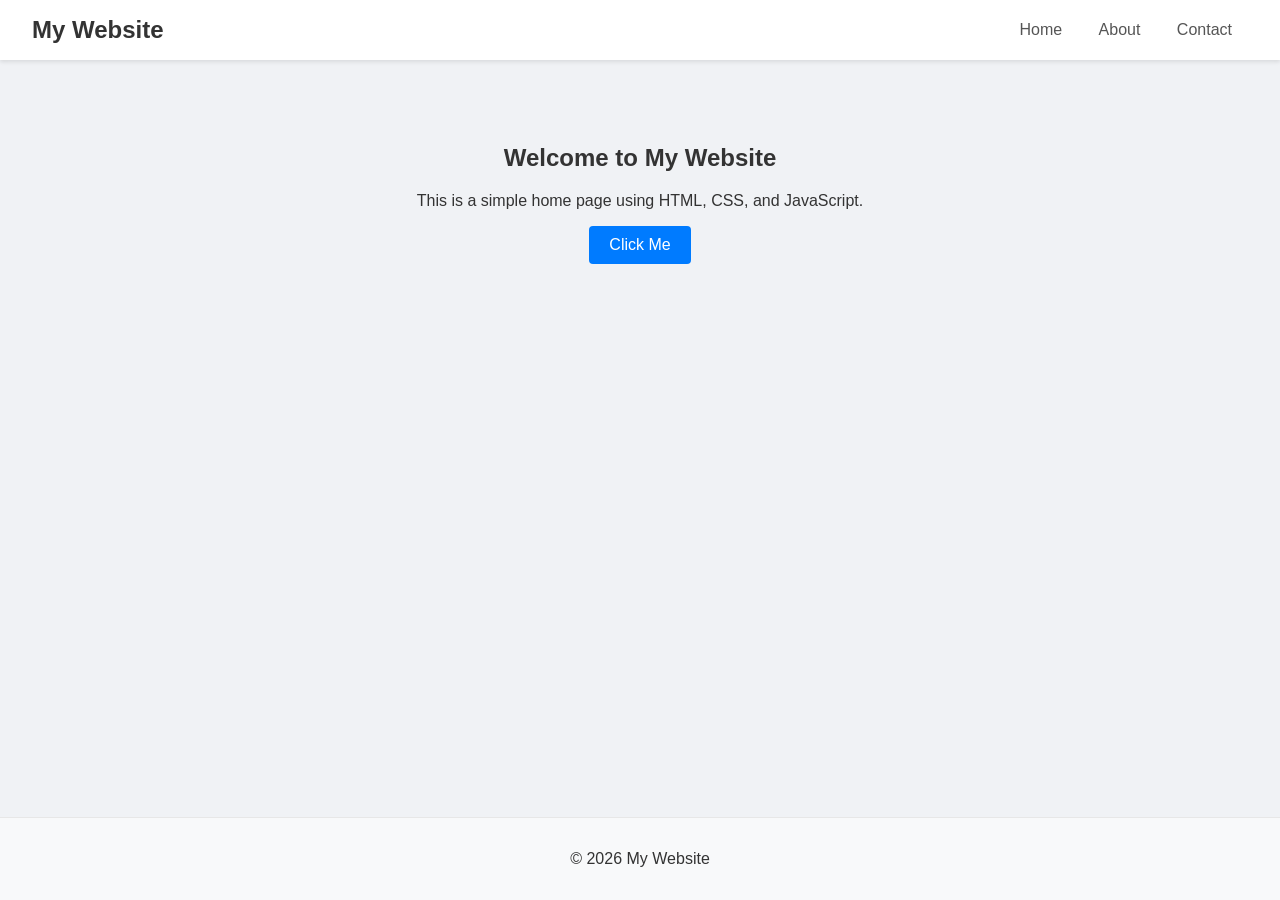
<file: index.html>
<!DOCTYPE html>
<html lang="en">

<head>
    <meta charset="UTF-8">
    <meta name="viewport" content="width=device-width, initial-scale=1.0">
    <title>Home Page</title>
    <link rel="stylesheet" href="style.css">
</head>

<body class="main-body">

    <!-- Navbar -->
    <header>
        <h1>My Website</h1>
        <nav>
            <a href="#">Home</a>
            <a href="#">About</a>
            <a href="#">Contact</a>
        </nav>
    </header>

    <!-- Main Section -->
    <section class="hero">
        <h2>Welcome to My Website</h2>
        <p>This is a simple home page using HTML, CSS, and JavaScript.</p>
        <button onclick="showMessage()">Click Me</button>
    </section>

    <!-- Footer -->
    <footer>
        <p>© 2026 My Website</p>
    </footer>

    <script src="script.js"></script>
</body>

</html>
</file>
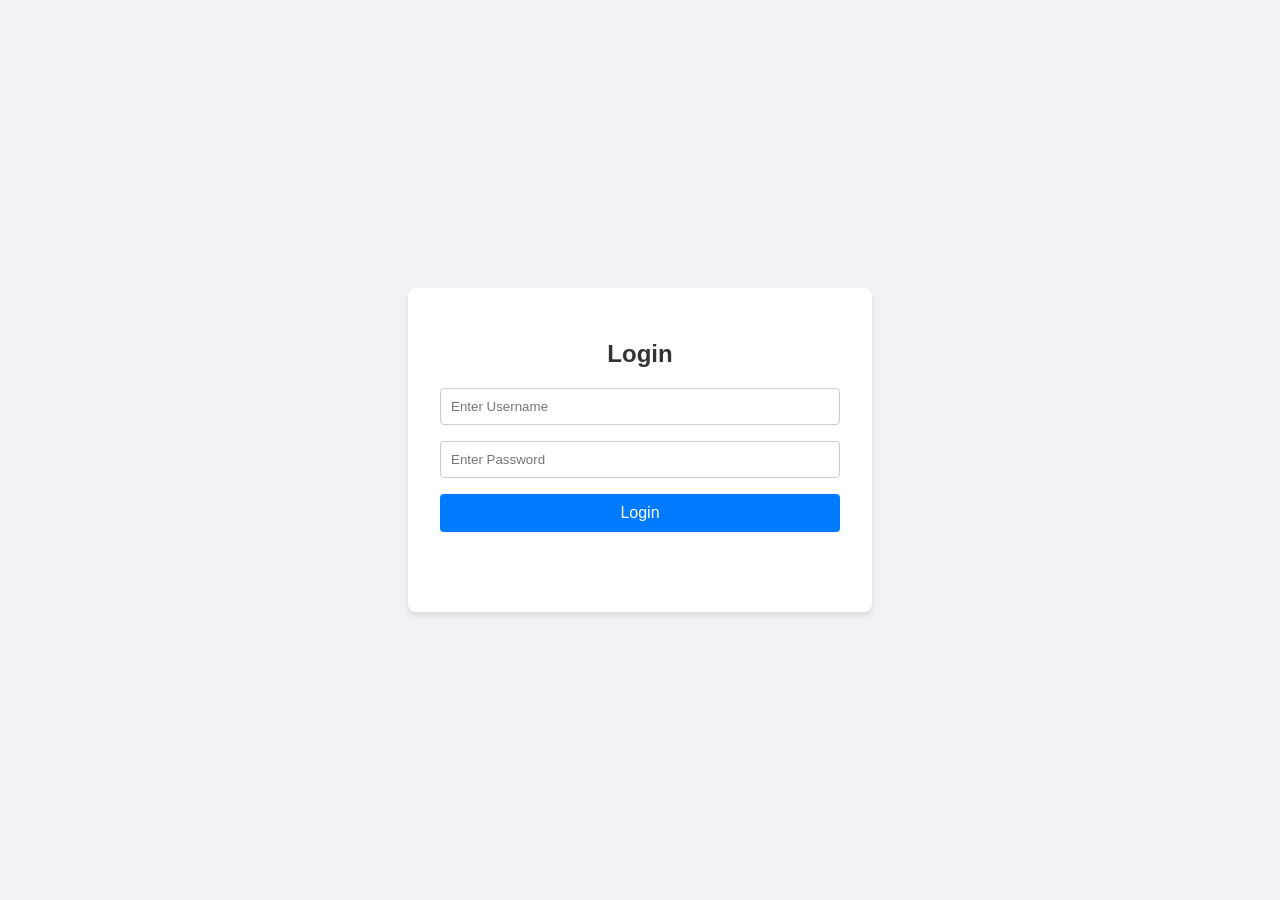
<file: login.html>
<!DOCTYPE html>
<html lang="en">
<head>
    <meta charset="UTF-8">
    <meta name="viewport" content="width=device-width, initial-scale=1.0">
    <title>Login Page</title>
    <link rel="stylesheet" href="style.css">
</head>
<body class="login-body">

    <div class="login-container">
        <h2>Login</h2>

        <input type="text" id="username" placeholder="Enter Username">
        <input type="password" id="password" placeholder="Enter Password">

        <button onclick="login()">Login</button>

        <p id="message"></p>
    </div>

    <script src="login.js"></script>
</body>
</html>
</file>
<file: style.css>
body {
    font-family: -apple-system, BlinkMacSystemFont, "Segoe UI", Roboto, Helvetica, Arial, sans-serif;
    margin: 0;
    padding: 0;
    background-color: #f0f2f5;
    color: #333;
}

/* Login Page Specific Layout */
.login-body {
    display: flex;
    justify-content: center;
    align-items: center;
    height: 100vh;
}

.login-container {
    max-width: 400px;
    padding: 2rem;
    background: #fff;
    border-radius: 8px;
    box-shadow: 0 4px 6px rgba(0, 0, 0, 0.1);
    text-align: center;
}

input[type="text"],
input[type="password"] {
    width: calc(100% - 22px);
    padding: 10px;
    margin-bottom: 1rem;
    border: 1px solid #ccc;
    border-radius: 4px;
}

button {
    width: 100%;
    padding: 10px;
    border: none;
    border-radius: 4px;
    background-color: #007bff;
    color: white;
    font-size: 1rem;
    cursor: pointer;
    transition: background-color 0.2s;
}

button:hover {
    background-color: #0056b3;
}

#message {
    color: #d93025;
    margin-top: 1rem;
    height: 1em; /* Reserve space to prevent layout shift */
}

/* Index Page Styles */
.main-body {
    display: flex;
    flex-direction: column;
    min-height: 100vh;
}

header {
    background-color: #fff;
    padding: 1rem 2rem;
    box-shadow: 0 2px 4px rgba(0, 0, 0, 0.1);
    display: flex;
    justify-content: space-between;
    align-items: center;
}

header h1 {
    margin: 0;
    font-size: 1.5rem;
}

header nav a {
    margin: 0 1rem;
    text-decoration: none;
    color: #555;
    font-weight: 500;
}

.hero {
    text-align: center;
    padding: 4rem 2rem;
    flex-grow: 1;
}

.hero button {
    width: auto;
    padding: 10px 20px;
}

footer {
    text-align: center;
    padding: 1rem;
    background-color: #f8f9fa;
    border-top: 1px solid #e7e7e7;
}
</file>
